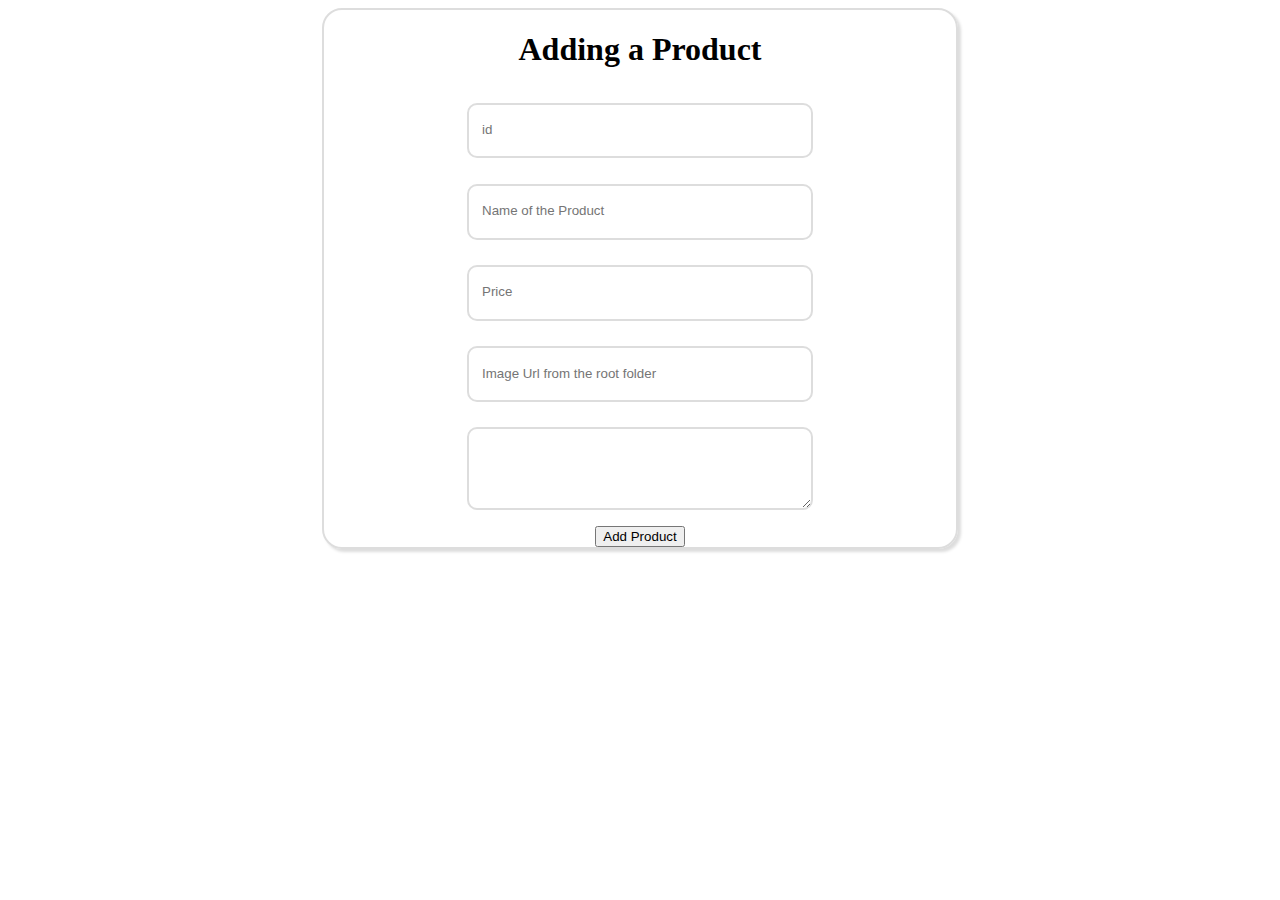
<file: manage.html>
<!DOCTYPE html>
<html lang="en" dir="ltr">
  <head>
    <meta charset="utf-8">
    <!-- <link rel="stylesheet" href="main.css"> -->
    <meta name="viewport" content="width=device-width, initial-scale=1">
    <title></title>
    <style type="text/css">
    .error{
    	color:red;
    	text-align: center;
    }
    	.form-control{
    		width:50%;
    		/*height:30%;*/
    		padding:2%;
    		border:2px solid #ddd;
    		margin:2%;
    		line-height: 2;
    		border-radius:10px;
    	}
    	.body{
    		display:flex;
    		flex-wrap:wrap;
    		justify-content:center;
    	}
    	.body>div{
    		width:50%;
    		border:2px solid #ddd;
    		box-shadow:3px 3px 3px #ddd;
    		border-radius:20px;
    	}
    	@media only screen and (max-width:760px){
    	.body{
    		display:flex;
    		flex-wrap:wrap;
    		justify-content:center;
    	}
    	.body>div{
    		width:90%;
    		border:2px solid #ddd;
    		box-shadow:3px 3px 3px #ddd;
    		border-radius:20px;
    	}	
    	}
    </style>
  </head>
  <body style="text-align:center" class="body">
    
<div>
	<h1>Adding a Product</h1>
    <form name="empForm" action="" method="" id="myForm" class="myForm">
      <input type="text" name="empid" id="empid" placeholder="id" class="form-control">
      <span class="error" id="id" style="display:none"> Id is required </span><br>

      <input type="text" name="fname" id="fname" placeholder="Name of the Product" class="form-control">
      <span class="error" id="name" style="display:none"> Name is required</span><br>

      <input type="number" name="price" id="price" placeholder="Price" class="form-control">
      <span class="error" id="mprice" style="display:none">Price is required</span><br>

      <input type="text" name="image" id="image" placeholder="Image Url from the root folder" class="form-control">
      <span class="error" id="mimage" style="display:none"> Image is required </span><br>

      <textarea name="description" id="description" placeholder="product Description" class="form-control"> </textarea> 
      <span class="error" id="mdesc" style="display:none"> Product description is required </span><br>

      <input type="button" name="submit" value="Add Product" onclick="data()">

    </form>
</div>
  </body>
  <script type="text/javascript" src="styles/js/id.js"></script>
  <!-- <script type="text/javascript">
  	
  </script> -->
</html>
</file>
